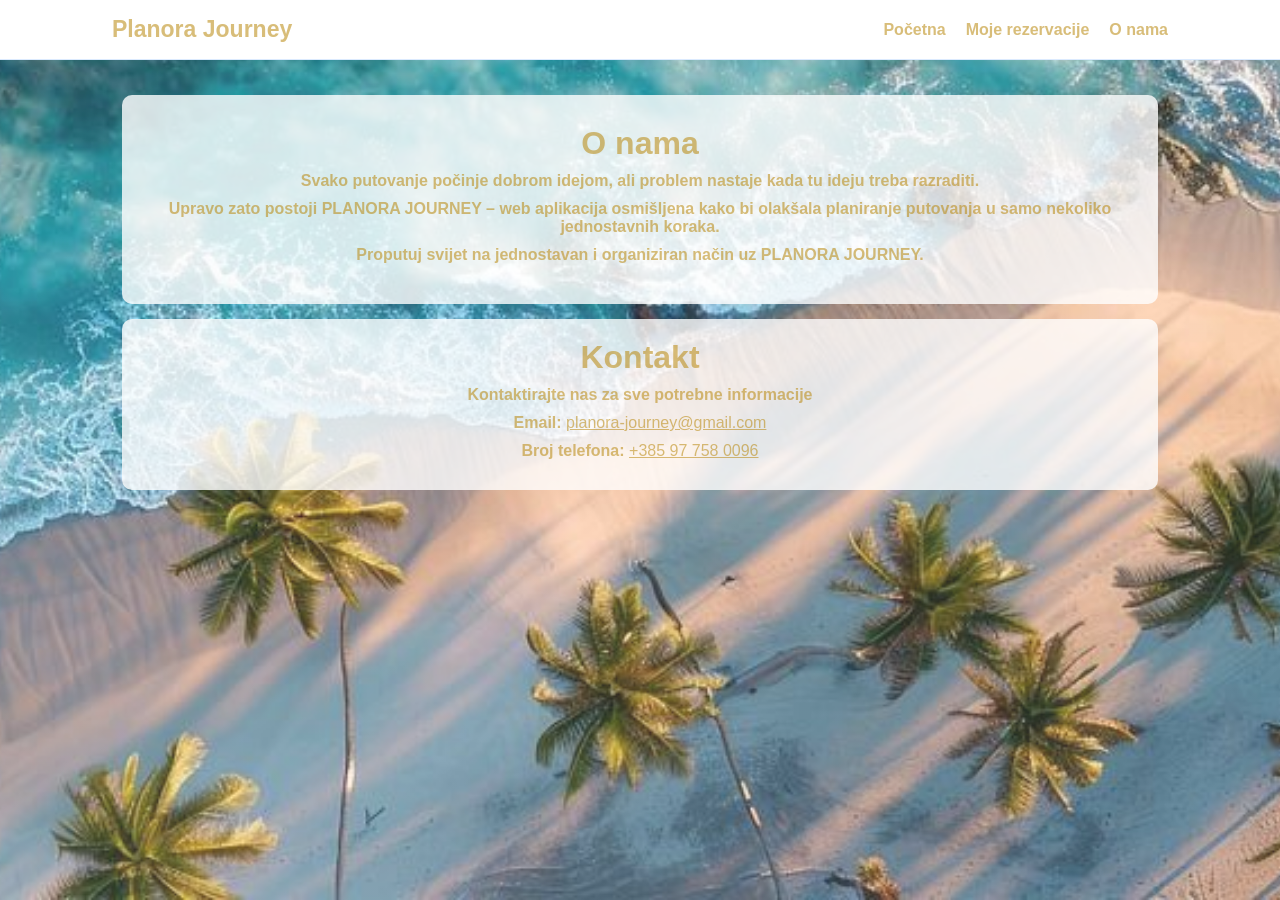
<file: docs/Onama.html>
<!DOCTYPE html>
<html lang="hr">
<head>
  <meta charset="UTF-8">
  <title>O nama</title>
  <link rel="stylesheet" href="style.css">
  <link rel="stylesheet" href="Onama.css">
</head>
<body>

<header class="zaglavlje">
  <nav class="navigacija">
    <a href="index.html" class="logo">Planora Journey</a>

    <div class="linkovi">
      <a href="index.html">Početna</a>
       <a href="rezervacije.html">Moje rezervacije</a>
      <a href="Onama.html">O nama</a>
    </div>
  </nav>
</header>

<main class="stranica">
  <div class="container">
    <div class="O-nama">
      <h1>O nama</h1>
      <p>Svako putovanje počinje dobrom idejom, ali problem nastaje kada tu ideju treba razraditi.</p>
      <p>Upravo zato postoji PLANORA JOURNEY – web aplikacija osmišljena kako bi olakšala planiranje putovanja
  u samo nekoliko jednostavnih koraka.</p>
<p>Proputuj svijet na jednostavan i organiziran način uz PLANORA JOURNEY.</p>
    </div>
    <div class="kontakt"><h1>Kontakt</h1>
    <p><b>Kontaktirajte nas za sve potrebne informacije</b></p>
    <p><b>Email:</b> <a href="mailto:planora-journey@gmail.com">planora-journey@gmail.com</a></p>
    <p><b>Broj telefona:</b> <a href="tel:+385977580096">+385 97 758 0096</a></p></div>
    
  </div>
</main>

</body>
</html>
</file>
<file: docs/style.css>
* {
  margin: 0;
  padding: 0;
  box-sizing: border-box;
  font-family: Arial, "Segoe UI", sans-serif;
}

body {
  color: #1f2937;
  background: #f4f8fc;
}

.zaglavlje {
  background: white;
  border-bottom: 1px solid #dbeafe;
  position: sticky;
  top: 0;
  z-index: 20;
}

.navigacija {
  align-items: center;
  max-width: 1100px;
  margin: auto;
  padding: 16px 22px;
  display: flex;
  justify-content: space-between;
}

.logo {
  font-size: 23px;
  text-decoration: none;
  color: rgba(184, 134, 11, 0.55);
  font-weight: bold;
}

.linkovi {
  align-items: center;
  gap: 20px;
  display: flex;
}

.linkovi a {
  font-weight: 600;
  text-decoration: none;
  color: rgba(184, 134, 11, 0.55);
}

.linkovi a:hover {
  color: rgba(184, 134, 11, 0.85);
}

button {
  background: rgba(184, 134, 11, 0.55);
  padding: 12px 17px;
  color: white;
  border: none;
  border-radius: 10px;
  font-weight: bold;
  cursor: pointer;
}

button:hover {
  background: rgba(184, 134, 11, 0.85);
}

.stranica {
  padding: 35px 22px;
  max-width: 1080px;
  margin: auto;
}

.uvod-stranice {
  padding: 25px;
  background: white;
  border-radius: 18px;
  border: 1px solid #dbeafe;
  margin-bottom: 22px;
}

.uvod-stranice h1,
.stranica h1 {
  margin-bottom: 10px;
  color: rgba(184, 134, 11, 0.55);
}

.forma {
  padding: 22px;
  background: white;
  border-radius: 18px;
  display: grid;
  border: 1px solid #dbeafe;
  margin-bottom: 25px;
  gap: 14px;
}

input,
select,
textarea {
  padding: 13px;
  border-radius: 10px;
  border: 1.5px solid #cbd5e1;
  font-size: 15px;
  outline: none;
}

input:focus,
select:focus,
textarea:focus {
  border-color: rgba(184, 134, 11, 0.55);
}

textarea {
  resize: vertical;
  min-height: 90px;
}

.poruka {
  background: #eff6ff;
  padding: 15px;
  border-radius: 12px;
  margin: 12px 0;
  font-weight: bold;
  color: rgba(184, 134, 11, 0.55);
}

.popup {
  background: rgba(15, 23, 42, 0.55);
  display: flex;
  justify-content: center;
  align-items: center;
  position: fixed;
  inset: 0;
  z-index: 50;
}

.kutija {
  padding: 28px;
  background: white;
  border-radius: 18px;
  width: 90%;
  max-width: 420px;
  position: relative;
}

.kutija form {
  gap: 13px;
  display: grid;
}

.iks {
  color: #1f2937;
  background: none;
  top: 8px;
  right: 12px;
  font-size: 26px;
  position: absolute;
  padding: 0;
}

.sakrij {
  display: none !important;
}

.rezGumb {
  margin-top: 15px;
  background: rgba(184, 134, 11, 0.55);
}

.rezGumb:hover {
  background: rgba(184, 134, 11, 0.85);
}

@media (max-width: 900px) {
  .navigacija {
    flex-direction: column;
    gap: 12px;
  }

  .linkovi {
    justify-content: center;
    flex-wrap: wrap;
  }
}
</file>
<file: docs/Onama.css>
body {
  color: rgba(184, 134, 11, 0.55);
  background:
    linear-gradient(rgba(255,255,255,0.1), rgba(255,255,255,0.15)),
    url("slike/poz4.jpg");
  background-size: cover;
  background-position: center;
  background-attachment: fixed;
}
.container{
    display:flex;
    flex-direction: column;
    gap:15px;
    margin-bottom: 10px;
}
.O-nama{
    background-color: rgba(255,255,255,0.8);
    padding:30px;
    border-radius: 10px;
    color:rgba(184, 134, 11, 0.55);
    justify-content: center;
    text-align: center;
    font-weight: bold;
}
.O-nama p, .kontakt p{
    margin:10px;
}
.kontakt{
    background-color: rgba(255,255,255,0.8);
    padding:20px;
    border-radius: 10px;
    color:rgba(184, 134, 11, 0.55);
    justify-content: center;
    text-align: center;
}
.kontakt a{
    color:rgba(184, 134, 11, 0.55);
}
</file>
